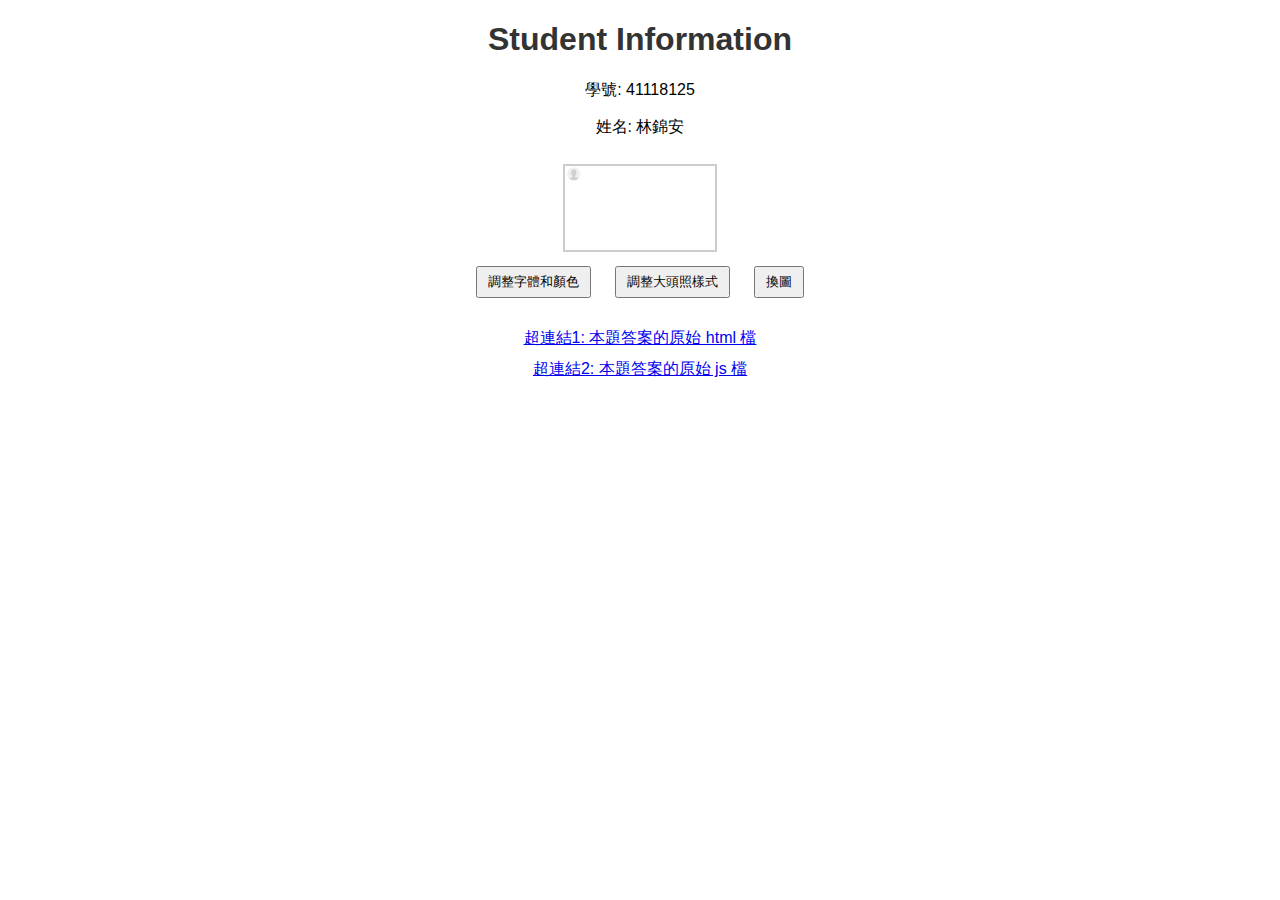
<file: AAA/index.html>
<!DOCTYPE html>
<html lang="en">
<head>
    <meta charset="UTF-8">
    <meta http-equiv="X-UA-Compatible" content="IE=edge">
    <meta name="viewport" content="width=device-width, initial-scale=1.0">
    <title>Your Name - Student Info</title>
    <link rel="stylesheet" href="styles.css">
</head>
<body>

    <h1>Student Information</h1>
    
    <div id="student-info">
        <p id="student-id">學號: 41118125</p>
        <p id="student-name">姓名: 林錦安</p>
        <img id="student-photo" src="your_selfie.jpg" alt="Your Selfie">
    </div>

    <button id="btn-font-color">調整字體和顏色</button>
    <button id="btn-photo-style">調整大頭照樣式</button>
    <button id="btn-change-photo">換圖</button>

    <div id="links">
        <a href="index.html" target="_blank">超連結1: 本題答案的原始 html 檔</a>
        <a href="script.js" target="_blank">超連結2: 本題答案的原始 js 檔</a>
    </div>

    <script src="script.js"></script>
</body>
</html>
</file>
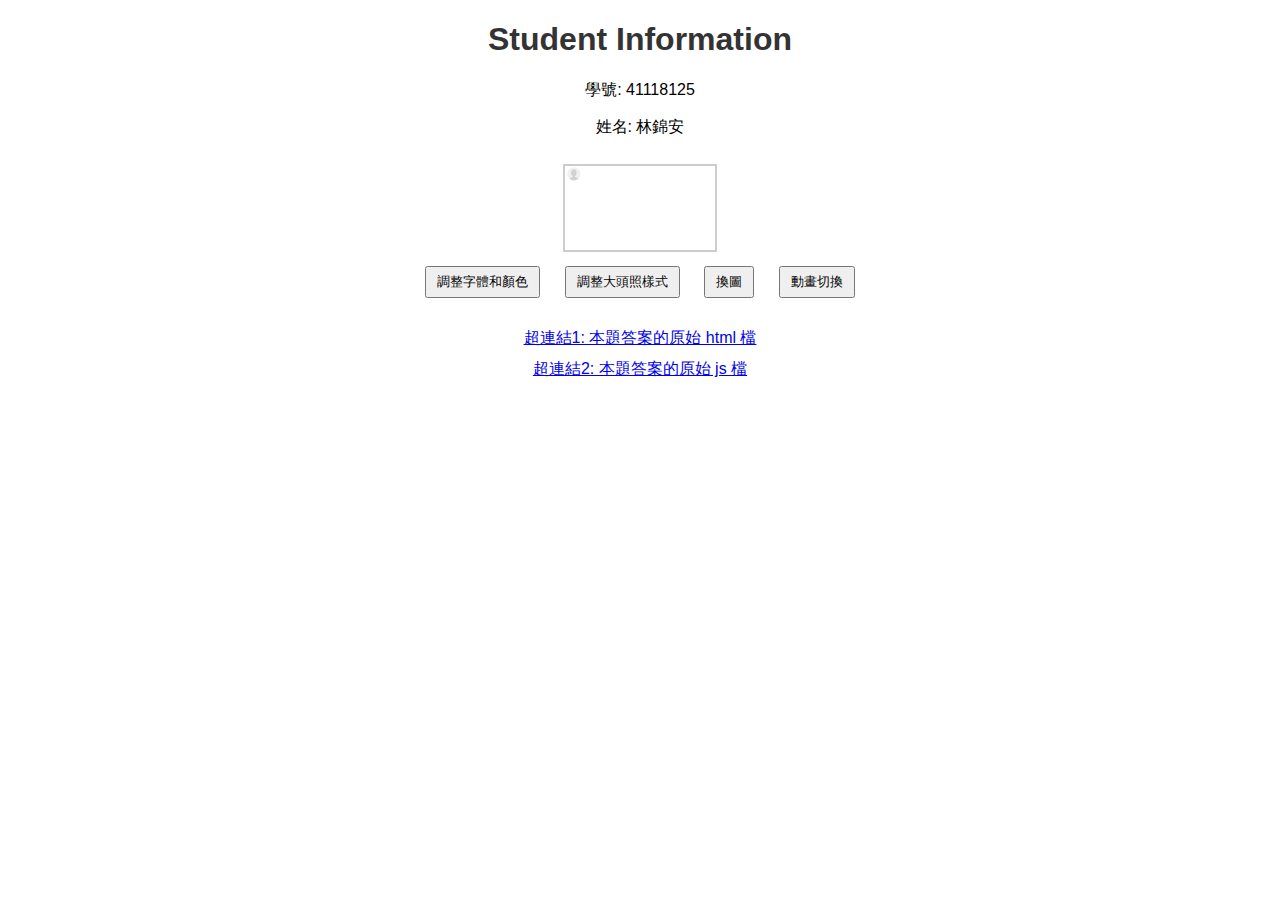
<file: CCC/index.html>
<!DOCTYPE html>
<html lang="en">
<head>
    <meta charset="UTF-8">
    <meta http-equiv="X-UA-Compatible" content="IE=edge">
    <meta name="viewport" content="width=device-width, initial-scale=1.0">
    <title>Your Name - Student Info</title>
    <link rel="stylesheet" href="styles.css">
</head>
<body>

    <h1>Student Information</h1>
    
    <div id="student-info">
        <p id="student-id">學號: 41118125</p>
        <p id="student-name">姓名: 林錦安</p>
        <img id="student-photo" src="your_selfie.jpg" alt="Your Selfie">
    </div>

    <button id="btn-font-color">調整字體和顏色</button>
    <button id="btn-photo-style">調整大頭照樣式</button>
    <button id="btn-change-photo">換圖</button>
    <button id="btn-animate">動畫切換</button>

    <div id="links">
        <a href="index.html" target="_blank">超連結1: 本題答案的原始 html 檔</a>
        <a href="script.js" target="_blank">超連結2: 本題答案的原始 js 檔</a>
    </div>

    <script src="https://code.jquery.com/jquery-3.6.4.min.js"></script>
    <script src="script.js"></script>
</body>
</html>
</file>
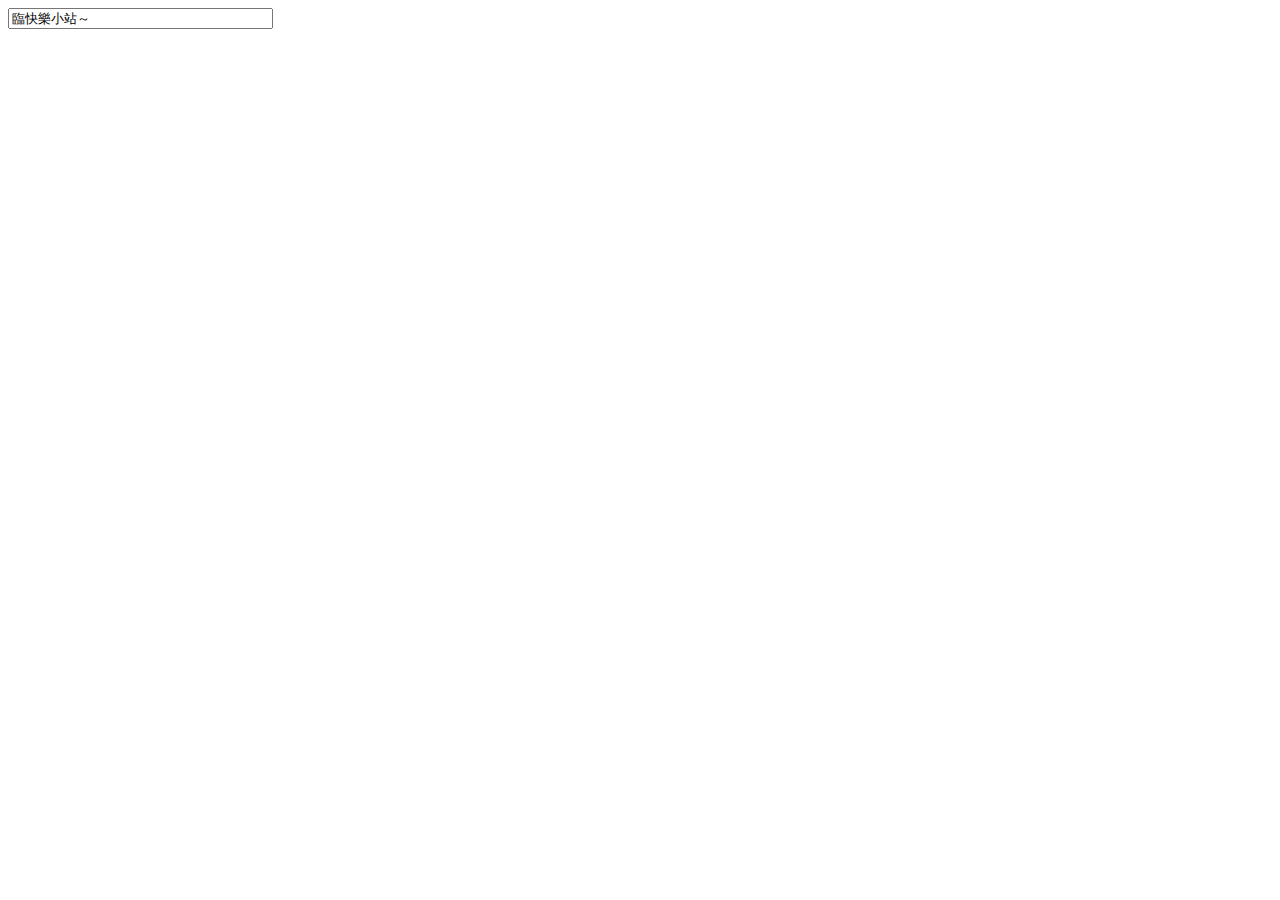
<file: marquee.html>
<!DOCTYPE html>
<html>
  <head>
    <meta charset="utf-8">
  </head>
  <body onload="javascript: marquee();">
    <form name="myForm">
      <input type="text" name="myText" size="30">
    </form>
    <script src="marquee.js"></script>  
  </body>
</html>
</file>
<file: AAA/styles.css>
body {
    font-family: Arial, sans-serif;
    text-align: center;
}

h1 {
    color: #333;
}

#student-info {
    margin-top: 20px;
}

#student-photo {
    width: 150px;
    border: 2px solid #ccc;
    margin-top: 10px;
}

button {
    margin: 10px;
    padding: 5px 10px;
    cursor: pointer;
}

#links {
    margin-top: 20px;
}

a {
    display: block;
    margin-bottom: 10px;
}
</file>
<file: CCC/styles.css>
body {
    font-family: Arial, sans-serif;
    text-align: center;
}

h1 {
    color: #333;
}

#student-info {
    margin-top: 20px;
}

#student-photo {
    width: 150px;
    border: 2px solid #ccc;
    margin-top: 10px;
}

button {
    margin: 10px;
    padding: 5px 10px;
    cursor: pointer;
}

#links {
    margin-top: 20px;
}

a {
    display: block;
    margin-bottom: 10px;
}
</file>
